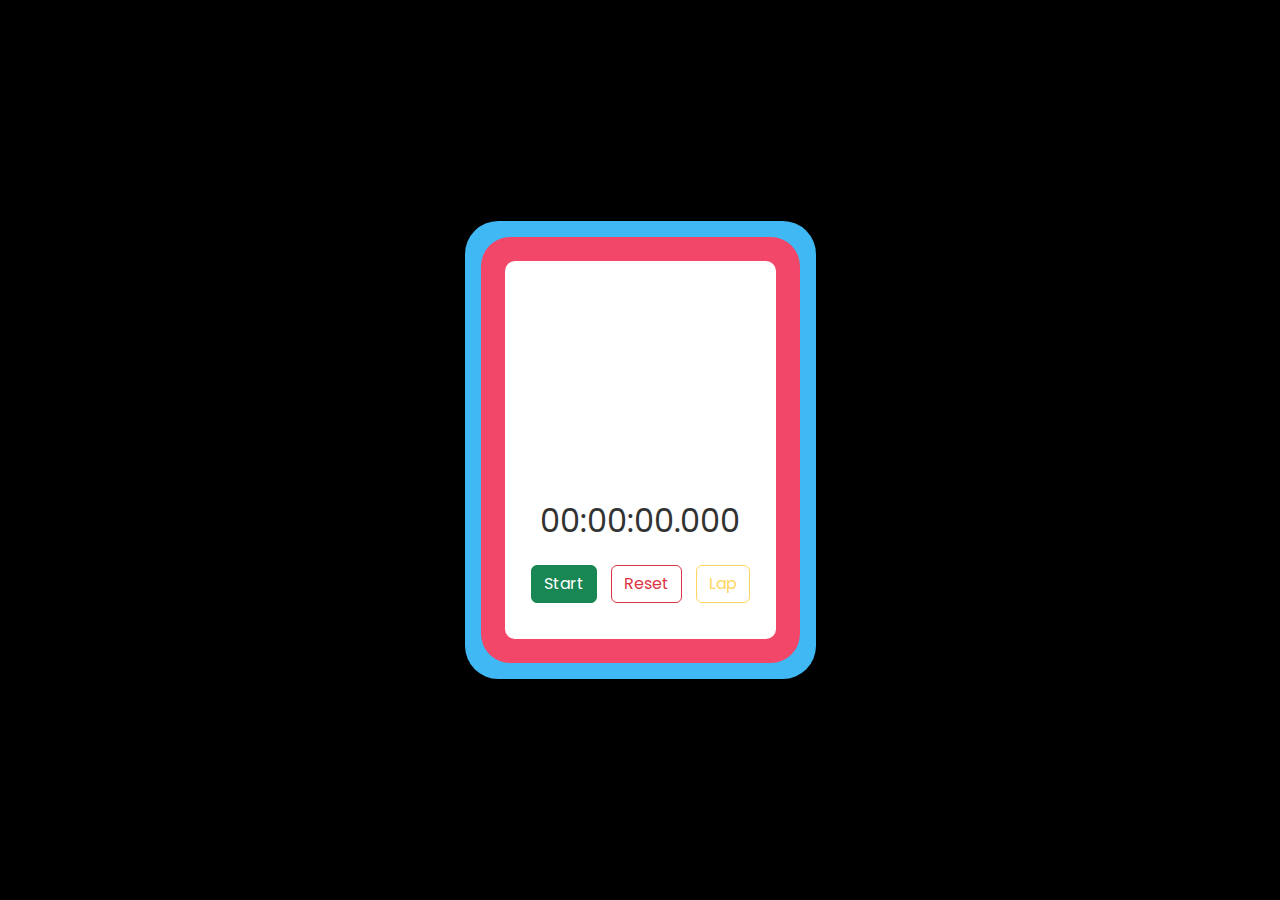
<file: prodigy_wd_02/index.html>
<!DOCTYPE html>
    <html lang="en">
    <head>
        <meta charset="UTF-8" />
        <meta name="viewport" content="width=device-width, initial-scale=1.0" />

        <link rel="icon" type="image/x-icon" href="favicon.png">
        <link rel="stylesheet" href="https://cdn.jsdelivr.net/npm/bootstrap@5.3.2/dist/css/bootstrap.min.css">

        <link rel="stylesheet" href="style.css" />

        <title>Stopwatch</title>
    </head>
    <body>
        <div class="stopwatch">

        <div class="circle"></div>

        <div class="controls">
            <div class="time">00:00:00.000</div>

            <button id="startStop" type="button" class="btn btn-outline-success active">Start</button>
            <button id="reset" type="button" class="btn btn-outline-danger">Reset</button>
            <button id="lap" type="button" class="btn btn-outline-warning active">Lap</button>
        </div>

        <ul id="laps" class="laps-list"></ul>

        <script src="main.js"></script>
        <script src="https://cdn.jsdelivr.net/npm/bootstrap@5.3.2/dist/js/bootstrap.bundle.min.js"></script>
    </body>
</html>
</file>
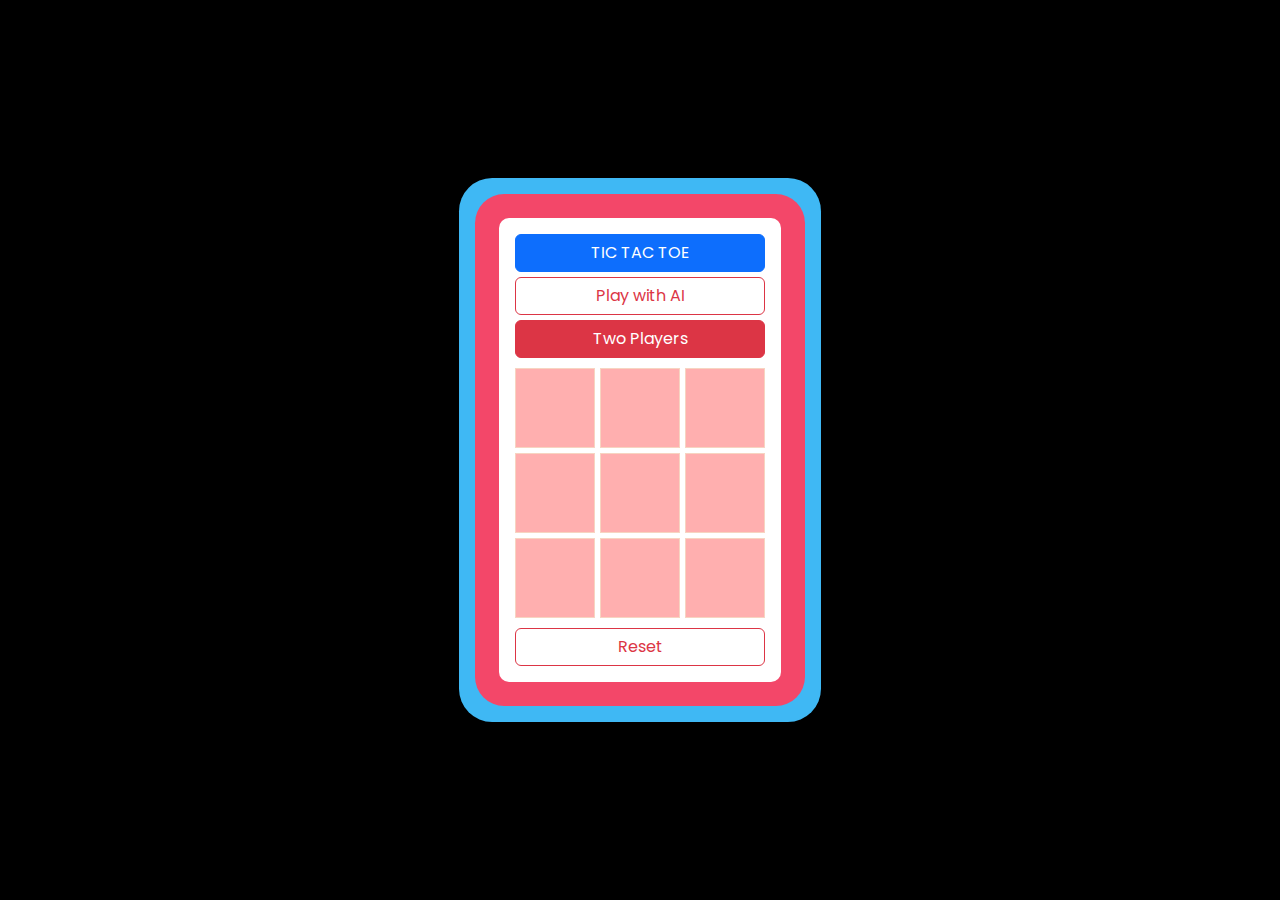
<file: prodigy_wd_03/index.html>
<!DOCTYPE html>
    <html lang="en">
    <head>
        <meta charset="UTF-8">
        <meta name="viewport" content="width=device-width, initial-scale=1.0">

        <link rel="icon" type="image/x-icon" href="favicon.png">
        <link rel="stylesheet" href="https://cdn.jsdelivr.net/npm/bootstrap@5.3.2/dist/css/bootstrap.min.css">

        <link rel="stylesheet" href="style.css">

        <title>Tic-Tac-Toe</title>
    </head>
    <body>
        <div class="game">
            <div id="modeSwitch">
                <button type="button" class="btn btn-outline-primary active">TIC TAC TOE</button>
                <button id="playAIButton" type="button" class="btn btn-outline-danger modeButton">Play with AI</button>
                <button id="twoPlayerButton" type="button" class="btn btn-outline-danger modeButton active">Two Players</button>
            </div>
        
            <div id="board"></div>
        
            <div id="result"></div>
            <div id="modeSwitch">
                <button id="reset" type="button" class="btn btn-outline-danger">Reset</button>
            </div>
        </div>
        
        <script src="main.js"></script>
        <script src="https://cdn.jsdelivr.net/npm/bootstrap@5.3.2/dist/js/bootstrap.bundle.min.js"></script>
    </body>
</html>
</file>
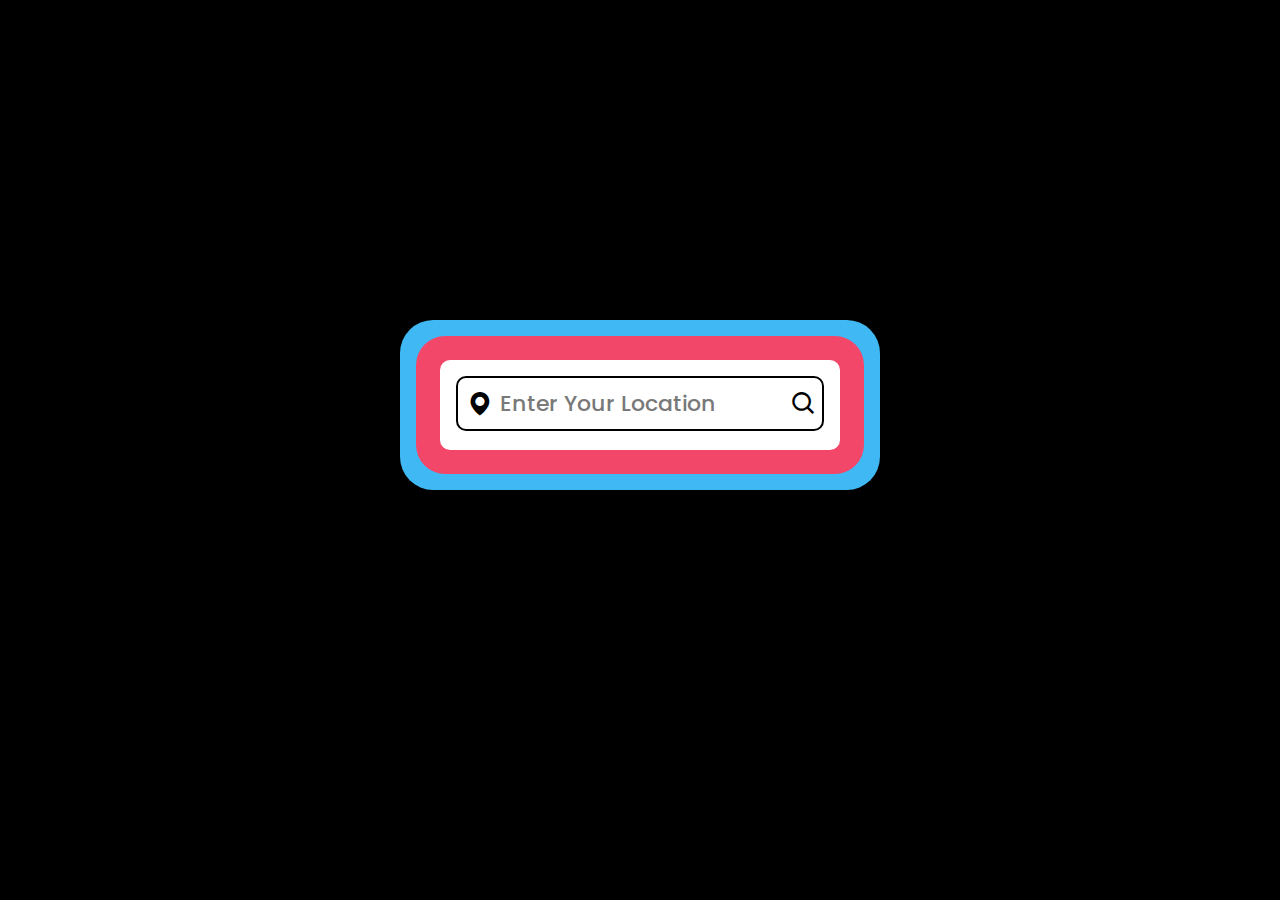
<file: prodigy_wd_05/index.html>
<!DOCTYPE html>
<html lang="en">
<head>
    <meta charset="UTF-8">
    <meta name="viewport" content="width=device-width, initial-scale=1.0">

    <link rel="icon" type="image/x-icon" href="assets/favicon.png">
    <link rel="stylesheet" href="https://cdn.jsdelivr.net/npm/bootstrap@5.3.2/dist/css/bootstrap.min.css">
    <link href='https://unpkg.com/boxicons@2.1.4/css/boxicons.min.css' rel='stylesheet'>

    <link rel="stylesheet" href="style.css">

    <title>Weather</title>
</head>
<body>
    <div class="weather-app">
        <div class="search-box">
            <i class='bx bxs-map'></i>
            <input type="text" placeholder="enter your location">
            <button class='bx bx-search'></button>
        </div>

        <p class="city-hide">city hide</p>

        <div class="weather-box">
            <div class="box">
                <div class="info-weather">
                    <div class="weather">
                        <img src="assets/cloud.png">
                        <p class="temperature">0<span>°C</span></p>
                        <p class="description">Broken Clouds</p>
                    </div>
                </div>
            </div>
        </div>

        <div class="weather-details">

            <div class="humidity">
                <i class='bx bx-water'></i>
                <div class="text">
                    <div class="info-humidity">
                        <span>0%</span>
                    </div>
                    <p>Humidity</p>
                </div>
            </div>

            <div class="wind">
                <i class='bx bx-wind' ></i>
                <div class="text">
                    <div class="info-wind">
                        <span>0Km/h</span>
                    </div>
                    <p>Wind Speed</p>
                </div>
            </div>
        </div>

        <div class="not-found">
            <div class="box">
                <img src="assets/404.png" alt="">
                <p>OOPS!! Location not found!</p>
            </div>
        </div>

    </div>

    <script src="main.js"></script>
    <script src="https://cdn.jsdelivr.net/npm/bootstrap@5.3.2/dist/js/bootstrap.bundle.min.js"></script>
</body>
</html>
</file>
<file: prodigy_wd_02/style.css>
@import url("https://fonts.googleapis.com/css2?family=Poppins:wght@300;400;500;600;700;800;900&display=swap");

body {
    display: flex;
    justify-content: center;
    align-items: center;
    min-height: 100vh;
    margin: 0;
    background-color: #000;
    font-family: 'Poppins', sans-serif;
}

.stopwatch {
    text-align: center;
    background-color: #fff;
    border-radius: 10px;
    box-shadow:
          0 0 0 1.5em #f34769,
          0 0 0 2.5em #3fb8f4;
        margin: 4em;
        padding: 1em;
}

.circle {
    width: 200px;
    height: 200px;
    border-radius: 50%;
    margin: 0 auto;
    font-size: 36px;
    line-height: 200px;
    color: #fff;
    position: relative;
}

.time {
    font-size: 32px;
    margin: 20px 0;
    color: #333;
}

#startStop,
#lap {
    margin: 0 10px;
}

.laps-list {
    list-style-type: none;
    padding: 0;
    margin-top: 20px;
}

.laps-list li {
    font-size: 18px;
    margin: 5px 0;
    color: #333;
}

.circle {
    animation: rotate 12s linear infinite;
}

@keyframes rotate {
    0% {
        transform: rotate(0deg);
    }
    100% {
        transform: rotate(360deg);
    }
}

@media screen and (max-width: 396px) {
    #startStop,
    #lap {
        margin: 0;
    }
    #startStop,
    #reset,
    #lap {
        display: block;
        width: 100%;
        margin-bottom: 8px;
    }

}

@media screen and (max-width: 767px) {
    .circle {
        width: 150px;
        height: 150px;
        font-size: 24px;
        line-height: 150px;
    }
    .time {
        font-size: 24px;
    }
}

@media screen and (min-width: 768px) and (max-width: 1023px) {
    .circle {
        width: 180px;
        height: 180px;
        font-size: 30px;
        line-height: 180px;
    }
    .time {
        font-size: 30px;
    }
}

@media screen and (min-width: 1024px) {
    .circle {
        width: 200px;
        height: 200px;
        font-size: 36px;
        line-height: 200px;
    }
    .time {
        font-size: 32px;
    }
}
</file>
<file: prodigy_wd_03/style.css>
@import url("https://fonts.googleapis.com/css2?family=Poppins:wght@300;400;500;600;700;800;900&display=swap");

body {
    font-family: 'Poppins', sans-serif;
    display: flex;
    flex-direction: column;
    align-items: center;
    justify-content: center;
    height: 100vh;
    margin: 0;
    background-color: #000000;
}

.game {
    align-items: center;
    text-align: center;
    background-color: #ffffff;
    border-radius: 10px;
    box-shadow:
          0 0 0 1.5em #f34769,
          0 0 0 2.5em #3fb8f4;
        margin: 4em;
        padding: 1em;
}

#board {
    display: grid;
    grid-template-columns: repeat(3, 80px);
    gap: 5px;
    margin-top: 10px;
    margin-bottom: 10px;
}

#modeSwitch {
    display: flex;
    flex-direction: column;
    gap: 5px;
}

.cell {
    width: 80px;
    height: 80px;
    display: flex;
    justify-content: center;
    align-items: center;
    font-size: 24px;
    font-weight: bold;
    cursor: pointer;
    background-color: #ffafaf;
    border: 1px solid 	#f7d4c1;
}

#result {
    margin: 10px;
    font-size: 20px;
    font-weight: bold;
    text-align: center;
    color: green;
}

.winning-cell {
    background-color: #2ecc71;
    color: #fff;
}
</file>
<file: prodigy_wd_05/style.css>
@import url("https://fonts.googleapis.com/css2?family=Poppins:wght@300;400;500;600;700;800;900&display=swap");

* {
    margin: 0;
    padding: 0;
    box-sizing: border-box;
    font-family: "Poppins", sans-serif;
}

body {
    display: flex;
    justify-content: center;
    align-items: center;
    height: 90vh;
    background-color: #000;
}

.weather-app {
    width: 400px;
    height: 90px;
    background-color: #fff;
    border-radius: 10px;
    box-shadow:
          0 0 0 1.5em #f34769,
          0 0 0 2.5em #3fb8f4;
        margin: 4em;
        padding: 1em;
    transition: height .6s ease;
    overflow: hidden;
}

.search-box {
    position: relative;
    width: 100%;
    height: 55px;
    display: flex;
    align-items: center;
}

.search-box i {
    position: absolute;
    left: 10px;
    font-size: 28px;
    color: #000;
}

.search-box input {
    position: absolute;
    width: 100%;
    height: 100%;
    background: transparent;
    border: 2px solid #000;
    outline: none;
    border-radius: 10px;
    font-size: 22px;
    color: #000;
    font-weight: 500;
    text-transform: uppercase;
    padding: 0 48px 0 42px;
}

.search-box input::placeholder {
    color: #797979;
    text-transform: capitalize;
}

.search-box button {
    position: absolute;
    right: 0;
    width: 40px;
    height: 100%;
    background: transparent;
    border: none;
    outline: none;
    font-size: 28px;
    color: #000;
    padding: 0 40px 0 5x;
    cursor: pointer;
}

.weather-box {
    text-align: center;
    margin: 40px 0;
}

.weather-box,
.weather-details,
.not-found {
    overflow: hidden;
    /* visibility: hidden; */
    display: none;
}
.weather-box.active,
.weather-details.active,
.not-found.active {
    /* visibility: visible; */
    display: flex;
}

.weather-box .box,
.not-found {
    transform: translateY(-100%);
}

.weather-box.active .box,
.not-found.active {
    overflow: hidden;
    transform: translateY(0%);
    transition: transform 1s ease;
    transition-delay: .6s;
}

.weather-box .box .info-weather {
    transform: translateY(-120%);
}

.weather-app.active .weather-box .box .info-weather,
.weather-app.active .weather-details .humidity .info-humidity,
.weather-app.active .weather-details .wind .info-wind {
    transform: translateY(0%);
    transition: transform 1s ease;
}

.weather-box img {
    width: 60%;
}

.weather-box p {
    margin-bottom: 0;
}

.weather-box .temperature {
    position: relative;
    font-size: 64px;
    line-height: 1;
    font-weight: 700;
    margin: 15px 0 3px 0;
}

.weather-box .temperature span {
    position: absolute;
    font-size: 24px;
    margin-left: 4px;
}

.weather-box .description {
    font-size: 22px;
    font-weight: 500;
    text-transform: capitalize;
}

.weather-details {
    display: none;
    overflow: hidden;
}

.weather-details .humidity,
.weather-details .wind {
    display: flex;
    align-items: center;
    width: 50%;
    transform: translateY(-100%);
}

.weather-details .humidity {
    padding-left: 20px;
    justify-content: flex-start;
}
.weather-details .wind {
    padding-right: 20px;
    justify-content: flex-end;
}

.weather-details.active .humidity,
.weather-details.active .wind {
    transform: translateY(0%);
    transition: transform 1s ease;
    transition-delay: .2s;
}

.weather-details .humidity .info-humidity,
.weather-details .wind .info-wind {
    transform: translateY(-100%);
    overflow: hidden;
}

.weather-details .humidity i {
    font-size: 62px;
    padding-right: 5px;
}
.weather-details .wind i{
    font-size: 56px;
    padding-right: 5px;
}

.weather-details span {
    display: inline-block;
    align-items: center;
    font-size: 22px;
    font-weight: 500
}

.weather-details p {
    font-size: 14px;
    font-weight: 500;
    margin-bottom: 0;
}

.not-found {
    width: 100%;
    text-align: center;
    margin-top: 50px;
}

.not-found img {
    width: 60%;
}

.not-found p {
    font-size: 22px;
    font-weight: 500;
    margin-top: 9px ;
}

.city-hide {
    display: none;
}

#clone-info-weather,
#clone-info-humidity,
#clone-info-wind {
    position: absolute;
    transform: translateY(-100%);
}

#clone-info-weather .weather {
    transform: translateY(120%);
    transition: transform 1s ease, opacity 0s;
    transition-delay: 0s, 2s;
    
}

.weather-box:not(.active) #clone-info-weather .weather {
    opacity: 0;
    transition-delay: 0s;
}

.active-clone#clone-info-weather .weather {
    transform: translateY(0%);
}

#clone-info-humidity span,
#clone-info-wind span {
    transform: translateY(100%);
    transition: transform 1s ease;
}

.active-clone#clone-info-humidity span,
.active-clone#clone-info-wind span {
    transform: translateY(0%);
}

@media screen and (max-width: 767px) {
    body {
        height: 80vh;;
    }
    .weather-app {
        height: 78px;
    }
    .search-box {
        height: 45px;
    }
    .search-box i {
        font-size: 22px;
        color: #000;
    }
    .search-box input {
        font-size: 14px;
    }
    .search-box button {
        font-size: 22px;
    }
    .weather-details .humidity i {
        font-size: 40px;
    }
    .weather-details .wind i{
        font-size: 40px;
    }
    .weather-details span {
        font-size: 18px;
    }
    .weather-details p {
        font-size: 10px;
    }
    .weather-details .humidity {
        padding-left: 10px;
    }
    .weather-details .wind {
        padding-right: 10px;
    }
}
</file>
